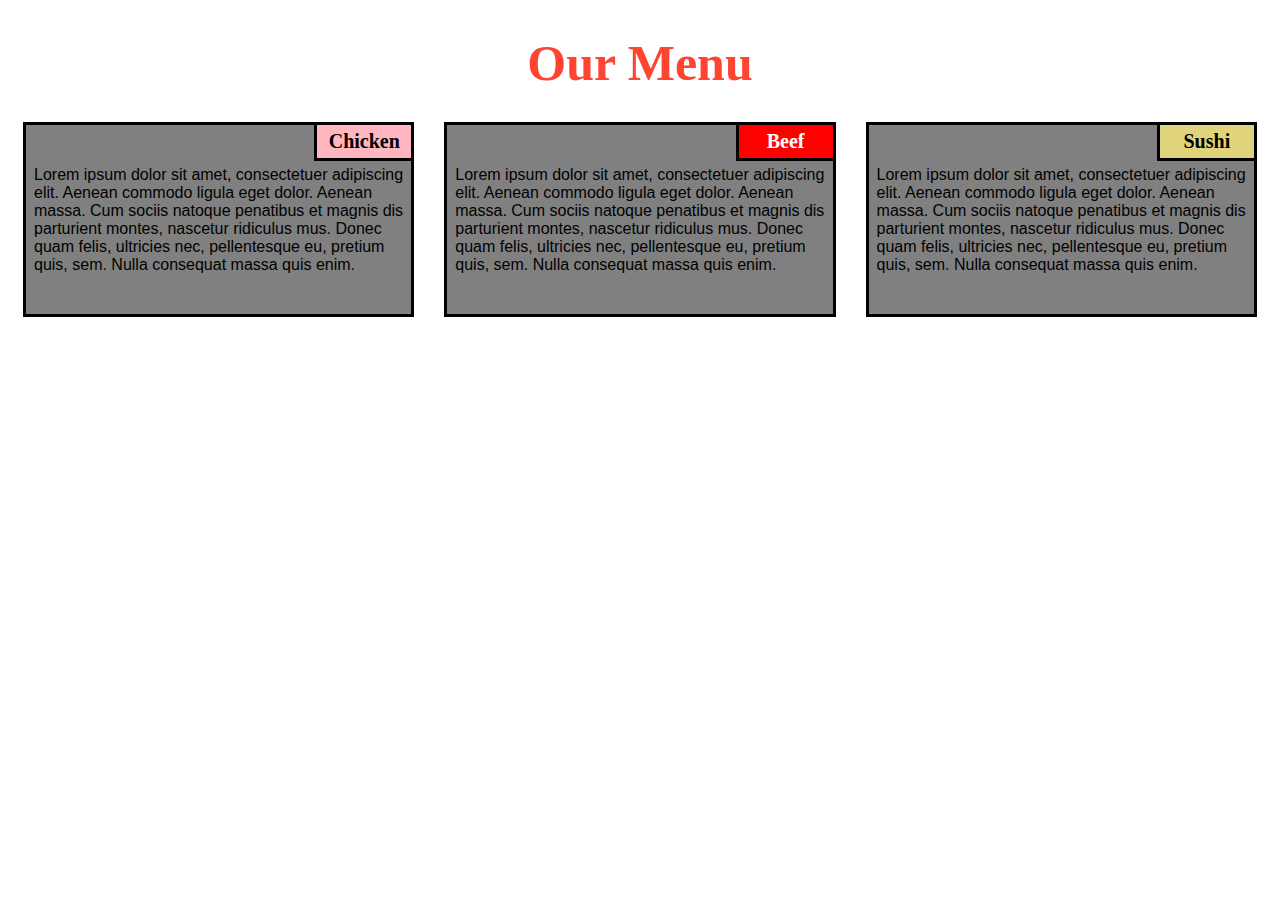
<file: Index.html>
<!DOCTYPE html>
<html>
<head>
    <meta charset="utf-8">
    <title>module2-solution</title>
</head>
<link rel="stylesheet" type="text/css" href="css/style.css">
<body>
    <h1>Our Menu</h1>
    <section class="column-lg-4 colmn-md-6 colmn-sm-12">
        <div>
            <p class="sub1">Chicken</p>
            <p class="content">
                Lorem ipsum dolor sit amet, consectetuer adipiscing elit. Aenean commodo ligula eget dolor. Aenean massa. Cum sociis natoque penatibus et magnis dis parturient montes, nascetur ridiculus mus. Donec quam felis, ultricies nec, pellentesque eu, pretium quis, sem. Nulla consequat massa quis enim.
            </p>
        </div>
    </section>
    <section class="column-lg-4 colmn-md-6 colmn-sm-12">
        <div>
            <p class="sub2">Beef</p>
            <p class="content">
                Lorem ipsum dolor sit amet, consectetuer adipiscing elit. Aenean commodo ligula eget dolor. Aenean massa. Cum sociis natoque penatibus et magnis dis parturient montes, nascetur ridiculus mus. Donec quam felis, ultricies nec, pellentesque eu, pretium quis, sem. Nulla consequat massa quis enim.
        </div>
    </section>
    <section class="column-lg-4 colmn-md-12 colmn-sm-12">
        <div>
            <p class="sub3">Sushi</p>
            <p class="content">
                Lorem ipsum dolor sit amet, consectetuer adipiscing elit. Aenean commodo ligula eget dolor. Aenean massa. Cum sociis natoque penatibus et magnis dis parturient montes, nascetur ridiculus mus. Donec quam felis, ultricies nec, pellentesque eu, pretium quis, sem. Nulla consequat massa quis enim.
            </p>
        </div>
</body>
</html>
</file>
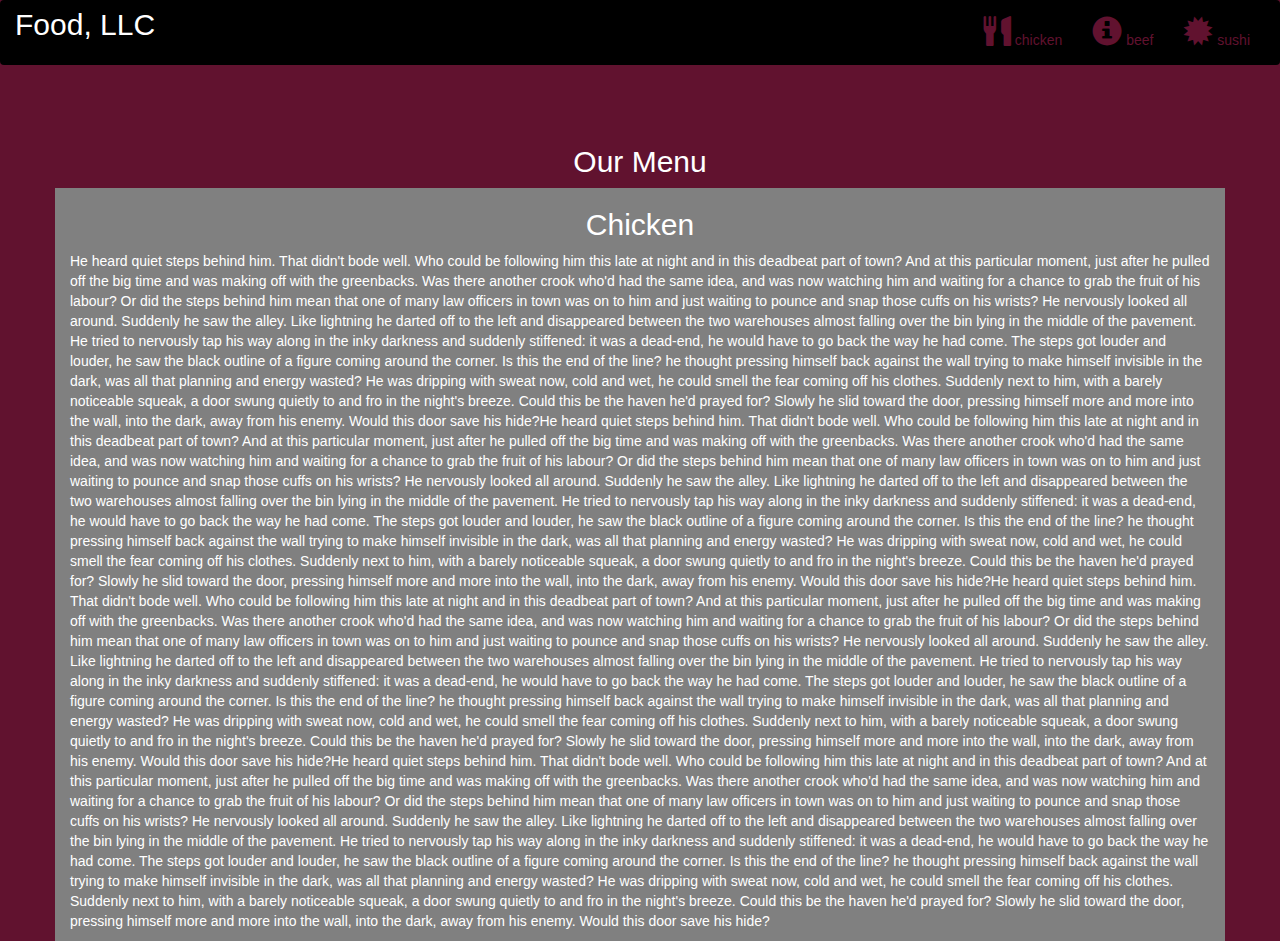
<file: index.html>
<!DOCTYPE html>
<html lang="en">
<head>
  <title>Bootstrap Example</title>
  <meta charset="utf-8">
  <meta name="viewport" content="width=device-width, initial-scale=1">
  <link rel="stylesheet" href="https://maxcdn.bootstrapcdn.com/bootstrap/3.4.1/css/bootstrap.min.css">
  <link rel="stylesheet" type="text/css" href="style.css">
  <script src="https://ajax.googleapis.com/ajax/libs/jquery/3.5.1/jquery.min.js"></script>
  <script src="https://maxcdn.bootstrapcdn.com/bootstrap/3.4.1/js/bootstrap.min.js"></script>
</head>
<body>

<nav class="navbar navbar-inverse">
  <div class="container-fluid">
    <div class="navbar-header">
      <button type="button" class="navbar-toggle" data-toggle="collapse" data-target="#myNavbar">
        <span class="icon-bar"></span>
        <span class="icon-bar"></span>
        <span class="icon-bar"></span>                        
      </button>
      <a class="navbar-brand" href="#" >Food, LLC</a>
    </div>
    <div class="collapse navbar-collapse" id="myNavbar">
    
      <ul class="nav navbar-nav navbar-right" >
        <li style>
        <a href="#" > 
        <span class="glyphicon glyphicon-cutlery"></span> chicken</a>
        </li>
        <li>
        <a href="#" >
        <span class="glyphicon glyphicon-info-sign"></span> beef</a>
        </li>
        <li>
        <a href="#">
        <span class="glyphicon glyphicon-certificate"></span> sushi</a>
        </li>
      </ul>
    </div>
  </div>
</nav>
<br>
<br>  
<h1><p class="text-center">Our Menu</p></h1>


<div id="main-content" class="container">
  <div id="home-tiles" class="row">
      <div class="col-md-12 col-sm-12 col-xs-12">
            
            <p id="chickstory">
          <h2>Chicken</h2>
              He heard quiet steps behind him. That didn't bode well. Who could be following him this late at night and in this deadbeat part of town? And at this particular moment, just after he pulled off the big time and was making off with the greenbacks. Was there another crook who'd had the same idea, and was now watching him and waiting for a chance to grab the fruit of his labour? Or did the steps behind him mean that one of many law officers in town was on to him and just waiting to pounce and snap those cuffs on his wrists? He nervously looked all around. Suddenly he saw the alley. Like lightning he darted off to the left and disappeared between the two warehouses almost falling over the bin lying in the middle of the pavement. He tried to nervously tap his way along in the inky darkness and suddenly stiffened: it was a dead-end, he would have to go back the way he had come. The steps got louder and louder, he saw the black outline of a figure coming around the corner. Is this the end of the line? he thought pressing himself back against the wall trying to make himself invisible in the dark, was all that planning and energy wasted? He was dripping with sweat now, cold and wet, he could smell the fear coming off his clothes. Suddenly next to him, with a barely noticeable squeak, a door swung quietly to and fro in the night's breeze. Could this be the haven he'd prayed for? Slowly he slid toward the door, pressing himself more and more into the wall, into the dark, away from his enemy. Would this door save his hide?He heard quiet steps behind him. That didn't bode well. Who could be following him this late at night and in this deadbeat part of town? And at this particular moment, just after he pulled off the big time and was making off with the greenbacks. Was there another crook who'd had the same idea, and was now watching him and waiting for a chance to grab the fruit of his labour? Or did the steps behind him mean that one of many law officers in town was on to him and just waiting to pounce and snap those cuffs on his wrists? He nervously looked all around. Suddenly he saw the alley. Like lightning he darted off to the left and disappeared between the two warehouses almost falling over the bin lying in the middle of the pavement. He tried to nervously tap his way along in the inky darkness and suddenly stiffened: it was a dead-end, he would have to go back the way he had come. The steps got louder and louder, he saw the black outline of a figure coming around the corner. Is this the end of the line? he thought pressing himself back against the wall trying to make himself invisible in the dark, was all that planning and energy wasted? He was dripping with sweat now, cold and wet, he could smell the fear coming off his clothes. Suddenly next to him, with a barely noticeable squeak, a door swung quietly to and fro in the night's breeze. Could this be the haven he'd prayed for? Slowly he slid toward the door, pressing himself more and more into the wall, into the dark, away from his enemy. Would this door save his hide?He heard quiet steps behind him. That didn't bode well. Who could be following him this late at night and in this deadbeat part of town? And at this particular moment, just after he pulled off the big time and was making off with the greenbacks. Was there another crook who'd had the same idea, and was now watching him and waiting for a chance to grab the fruit of his labour? Or did the steps behind him mean that one of many law officers in town was on to him and just waiting to pounce and snap those cuffs on his wrists? He nervously looked all around. Suddenly he saw the alley. Like lightning he darted off to the left and disappeared between the two warehouses almost falling over the bin lying in the middle of the pavement. He tried to nervously tap his way along in the inky darkness and suddenly stiffened: it was a dead-end, he would have to go back the way he had come. The steps got louder and louder, he saw the black outline of a figure coming around the corner. Is this the end of the line? he thought pressing himself back against the wall trying to make himself invisible in the dark, was all that planning and energy wasted? He was dripping with sweat now, cold and wet, he could smell the fear coming off his clothes. Suddenly next to him, with a barely noticeable squeak, a door swung quietly to and fro in the night's breeze. Could this be the haven he'd prayed for? Slowly he slid toward the door, pressing himself more and more into the wall, into the dark, away from his enemy. Would this door save his hide?He heard quiet steps behind him. That didn't bode well. Who could be following him this late at night and in this deadbeat part of town? And at this particular moment, just after he pulled off the big time and was making off with the greenbacks. Was there another crook who'd had the same idea, and was now watching him and waiting for a chance to grab the fruit of his labour? Or did the steps behind him mean that one of many law officers in town was on to him and just waiting to pounce and snap those cuffs on his wrists? He nervously looked all around. Suddenly he saw the alley. Like lightning he darted off to the left and disappeared between the two warehouses almost falling over the bin lying in the middle of the pavement. He tried to nervously tap his way along in the inky darkness and suddenly stiffened: it was a dead-end, he would have to go back the way he had come. The steps got louder and louder, he saw the black outline of a figure coming around the corner. Is this the end of the line? he thought pressing himself back against the wall trying to make himself invisible in the dark, was all that planning and energy wasted? He was dripping with sweat now, cold and wet, he could smell the fear coming off his clothes. Suddenly next to him, with a barely noticeable squeak, a door swung quietly to and fro in the night's breeze. Could this be the haven he'd prayed for? Slowly he slid toward the door, pressing himself more and more into the wall, into the dark, away from his enemy. Would this door save his hide?
            </p>
      </div>
    </div>
</div>

</body>
</html>
</file>
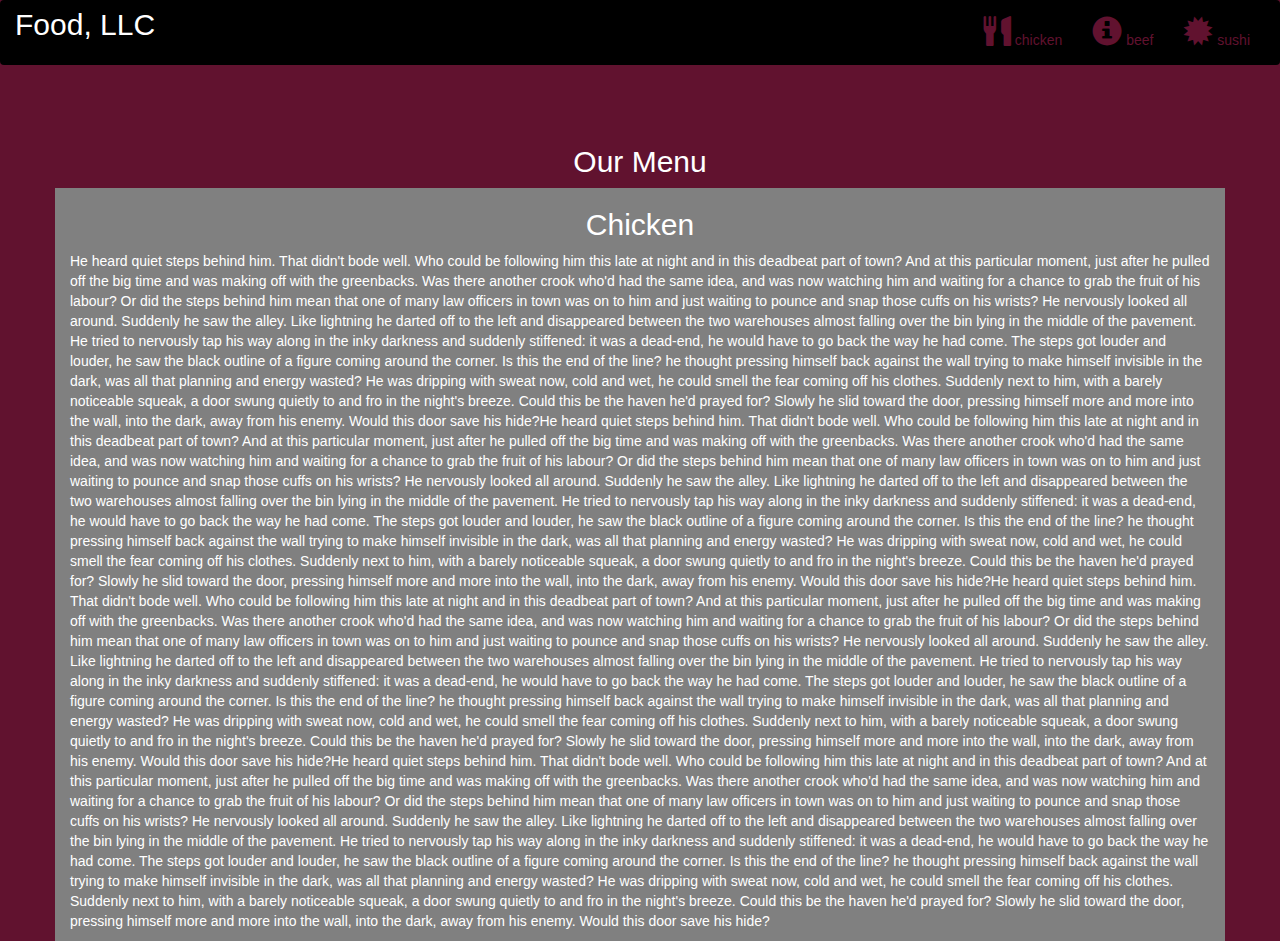
<file: Week3Soln/Index.html>
<!DOCTYPE html>
<html lang="en">
<head>
  <title>Bootstrap Example</title>
  <meta charset="utf-8">
  <meta name="viewport" content="width=device-width, initial-scale=1">
  <link rel="stylesheet" href="https://maxcdn.bootstrapcdn.com/bootstrap/3.4.1/css/bootstrap.min.css">
  <link rel="stylesheet" type="text/css" href="style.css">
  <script src="https://ajax.googleapis.com/ajax/libs/jquery/3.5.1/jquery.min.js"></script>
  <script src="https://maxcdn.bootstrapcdn.com/bootstrap/3.4.1/js/bootstrap.min.js"></script>
</head>
<body>

<nav class="navbar navbar-inverse">
  <div class="container-fluid">
    <div class="navbar-header">
      <button type="button" class="navbar-toggle" data-toggle="collapse" data-target="#myNavbar">
        <span class="icon-bar"></span>
        <span class="icon-bar"></span>
        <span class="icon-bar"></span>                        
      </button>
      <a class="navbar-brand" href="#" >Food, LLC</a>
    </div>
    <div class="collapse navbar-collapse" id="myNavbar">
    
      <ul class="nav navbar-nav navbar-right" >
        <li style>
        <a href="#" > 
        <span class="glyphicon glyphicon-cutlery"></span> chicken</a>
        </li>
        <li>
        <a href="#" >
        <span class="glyphicon glyphicon-info-sign"></span> beef</a>
        </li>
        <li>
        <a href="#">
        <span class="glyphicon glyphicon-certificate"></span> sushi</a>
        </li>
      </ul>
    </div>
  </div>
</nav>
<br>
<br>  
<h1><p class="text-center">Our Menu</p></h1>


<div id="main-content" class="container">
  <div id="home-tiles" class="row">
      <div class="col-md-12 col-sm-12 col-xs-12">
            
            <p id="chickstory">
          <h2>Chicken</h2>
              He heard quiet steps behind him. That didn't bode well. Who could be following him this late at night and in this deadbeat part of town? And at this particular moment, just after he pulled off the big time and was making off with the greenbacks. Was there another crook who'd had the same idea, and was now watching him and waiting for a chance to grab the fruit of his labour? Or did the steps behind him mean that one of many law officers in town was on to him and just waiting to pounce and snap those cuffs on his wrists? He nervously looked all around. Suddenly he saw the alley. Like lightning he darted off to the left and disappeared between the two warehouses almost falling over the bin lying in the middle of the pavement. He tried to nervously tap his way along in the inky darkness and suddenly stiffened: it was a dead-end, he would have to go back the way he had come. The steps got louder and louder, he saw the black outline of a figure coming around the corner. Is this the end of the line? he thought pressing himself back against the wall trying to make himself invisible in the dark, was all that planning and energy wasted? He was dripping with sweat now, cold and wet, he could smell the fear coming off his clothes. Suddenly next to him, with a barely noticeable squeak, a door swung quietly to and fro in the night's breeze. Could this be the haven he'd prayed for? Slowly he slid toward the door, pressing himself more and more into the wall, into the dark, away from his enemy. Would this door save his hide?He heard quiet steps behind him. That didn't bode well. Who could be following him this late at night and in this deadbeat part of town? And at this particular moment, just after he pulled off the big time and was making off with the greenbacks. Was there another crook who'd had the same idea, and was now watching him and waiting for a chance to grab the fruit of his labour? Or did the steps behind him mean that one of many law officers in town was on to him and just waiting to pounce and snap those cuffs on his wrists? He nervously looked all around. Suddenly he saw the alley. Like lightning he darted off to the left and disappeared between the two warehouses almost falling over the bin lying in the middle of the pavement. He tried to nervously tap his way along in the inky darkness and suddenly stiffened: it was a dead-end, he would have to go back the way he had come. The steps got louder and louder, he saw the black outline of a figure coming around the corner. Is this the end of the line? he thought pressing himself back against the wall trying to make himself invisible in the dark, was all that planning and energy wasted? He was dripping with sweat now, cold and wet, he could smell the fear coming off his clothes. Suddenly next to him, with a barely noticeable squeak, a door swung quietly to and fro in the night's breeze. Could this be the haven he'd prayed for? Slowly he slid toward the door, pressing himself more and more into the wall, into the dark, away from his enemy. Would this door save his hide?He heard quiet steps behind him. That didn't bode well. Who could be following him this late at night and in this deadbeat part of town? And at this particular moment, just after he pulled off the big time and was making off with the greenbacks. Was there another crook who'd had the same idea, and was now watching him and waiting for a chance to grab the fruit of his labour? Or did the steps behind him mean that one of many law officers in town was on to him and just waiting to pounce and snap those cuffs on his wrists? He nervously looked all around. Suddenly he saw the alley. Like lightning he darted off to the left and disappeared between the two warehouses almost falling over the bin lying in the middle of the pavement. He tried to nervously tap his way along in the inky darkness and suddenly stiffened: it was a dead-end, he would have to go back the way he had come. The steps got louder and louder, he saw the black outline of a figure coming around the corner. Is this the end of the line? he thought pressing himself back against the wall trying to make himself invisible in the dark, was all that planning and energy wasted? He was dripping with sweat now, cold and wet, he could smell the fear coming off his clothes. Suddenly next to him, with a barely noticeable squeak, a door swung quietly to and fro in the night's breeze. Could this be the haven he'd prayed for? Slowly he slid toward the door, pressing himself more and more into the wall, into the dark, away from his enemy. Would this door save his hide?He heard quiet steps behind him. That didn't bode well. Who could be following him this late at night and in this deadbeat part of town? And at this particular moment, just after he pulled off the big time and was making off with the greenbacks. Was there another crook who'd had the same idea, and was now watching him and waiting for a chance to grab the fruit of his labour? Or did the steps behind him mean that one of many law officers in town was on to him and just waiting to pounce and snap those cuffs on his wrists? He nervously looked all around. Suddenly he saw the alley. Like lightning he darted off to the left and disappeared between the two warehouses almost falling over the bin lying in the middle of the pavement. He tried to nervously tap his way along in the inky darkness and suddenly stiffened: it was a dead-end, he would have to go back the way he had come. The steps got louder and louder, he saw the black outline of a figure coming around the corner. Is this the end of the line? he thought pressing himself back against the wall trying to make himself invisible in the dark, was all that planning and energy wasted? He was dripping with sweat now, cold and wet, he could smell the fear coming off his clothes. Suddenly next to him, with a barely noticeable squeak, a door swung quietly to and fro in the night's breeze. Could this be the haven he'd prayed for? Slowly he slid toward the door, pressing himself more and more into the wall, into the dark, away from his enemy. Would this door save his hide?
            </p>
      </div>
    </div>
</div>

</body>
</html>
</file>
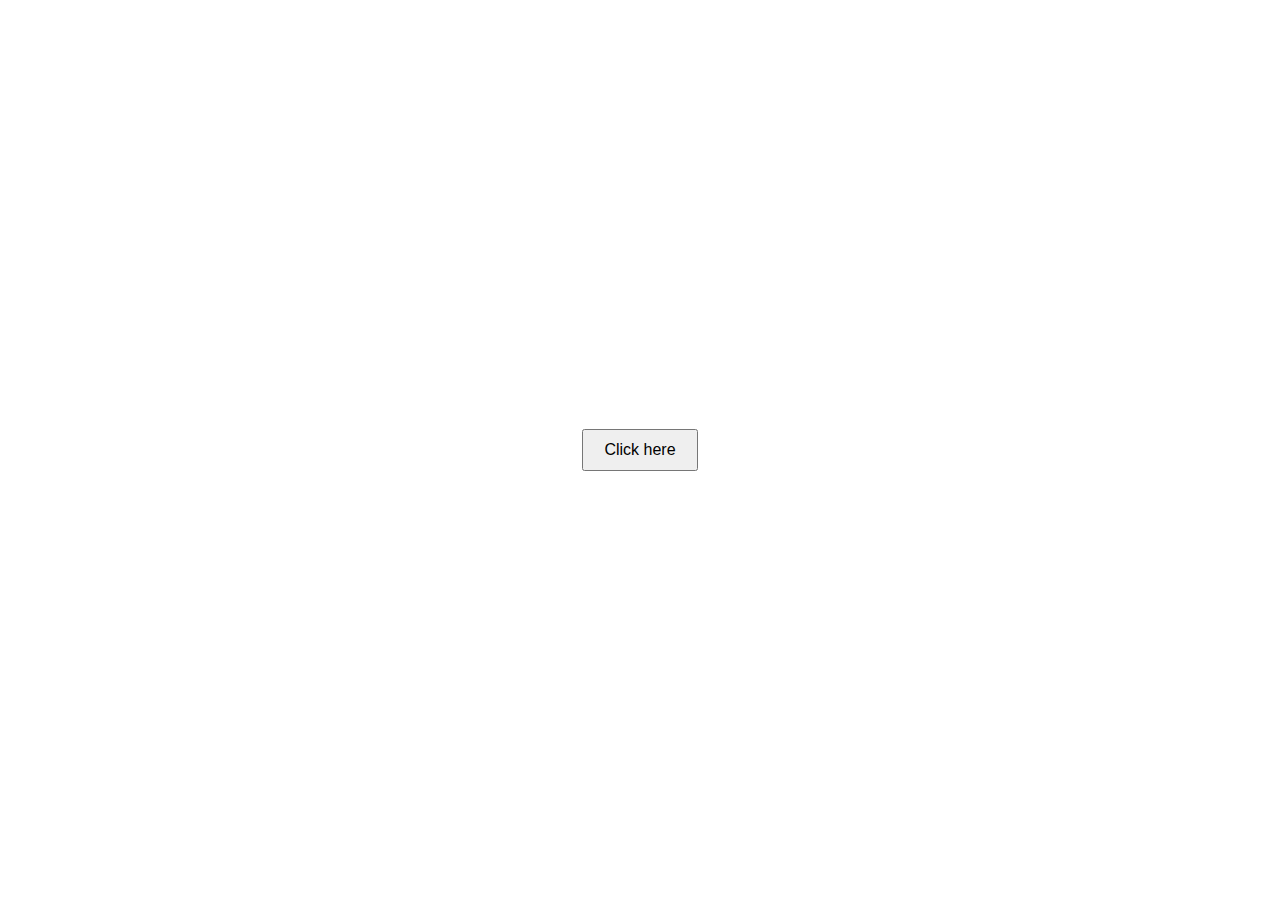
<file: website.html>
<!DOCTYPE html>
<html>
<head>
  <title>Treasure Hunt</title>
  <style>
    body {
      display: flex;
      align-items: center;
      justify-content: center;
      height: 100vh;
      margin: 0;
      font-family: Arial, sans-serif;
    }
    button {
      padding: 10px 20px;
      font-size: 16px;
    }
  </style>
  <script>
    function checkPasskey() {
      var input = prompt("Enter the passkey:");
      if (input === "U472BMT" || input === "u472bmt") {
        window.location.href = "congratulations.html";
      } else {
        alert("Incorrect answer");
      }
    }
  </script>
</head>
<body>
  <button onclick="checkPasskey()">Click here</button>
</body>
</html>
</file>
<file: css/style.css>
* {
        box-sizing: border-box;
    }

    body {
        background-color: white;
    }

    h1 {
       margin-bottom: 15px;
    text-align: center;
    color: #ff4532;
    font-size: 50px;
    }

    section {
        position: relative;
        padding: 15px;
        width: 90%;
    }

    p {
        position: relative;
        clear: right;
    }

    div {
        position: relative;
        background-color: gray;
        border: 3.5px solid black;
        width: 100%;
        margin-left: auto;
        margin-right: auto;
        margin-bottom: auto;
    }

    .sub1 {
        float: right;
        width: 100px;
        padding: 5px;
        margin: -3px -3px 0px;
        border: 3.5px solid black;
        text-align: center;
        font-size: 125%;
        font-weight: bold;
        background-color: #FFB6C1;

    }

    .sub2 {
        float: right;
        color: white;
        width: 100px;
        padding: 5px;
        margin: -3px -3px 0px;
        border: 3.5px solid black;
        text-align: center;
        font-size: 125%;
        font-weight: bold;
        background-color: #FF0000;

    }

    .sub3 {
        color: black;
        float: right;
        width: 100px;
        padding: 5px;
         margin: -3px -3px 0px;
        border: 3.5px solid black;
        text-align: center;
        font-size: 125%;
        font-weight: bold;
        background-color: rgb(223, 212, 121);

    }

    .content {
        padding: 5px;
        border: none;
        background-color: gray;
        font-family: Helvetica;
        color: black;
        margin: 3px ;
        height: 150px;
        overflow: auto;
    }

    .row {
        width: 90%;
    }

    /*desktop version*/
    @media (min-width: 992px) {
        .column-lg-4 {
            float: left;
            width: 33.33%;
        }
    }

    /*tablet version*/
    @media (min-width: 768px) and (max-width: 991px) {
        .colmn-md-6 {
            float: left;
            width: 50%;
            margin-left: auto;
            margin-right: auto;
        }

        .colmn-md-12 {
            float: left;
            width: 100%;
            margin-left: auto;
            margin-right: auto;
        }
    }

    /*mobile version*/
    @media (max-width: 767px) {
        .colmn-sm-12 {
            float: left;
            width: 100%;
        }
    }
</file>
<file: style.css>
*{
	margin: 0;
	padding: 0;
	
}
.navbar{

border: none;
background-color: black;
color: #61122F;
}
body{
	background-color: #61122F;
	color: white;
}
.glyphicon{
	font-size: 30px;
	color:#61122F; 
}

.center{
	width: 90%;
	background-color: grey;

}
.container
{
	background-color: grey;
}
.text-center{
	font-size: 30px;
}

h2{
	text-align: center;
}
#myNavbar ul li a {
	color: #61122F;
}
.navbar-brand{
font-size: 30px;	
}
</file>
<file: Week3Soln/style.css>
*{
	margin: 0;
	padding: 0;
	
}
.navbar{

border: none;
background-color: black;
color: #61122F;
}
body{
	background-color: #61122F;
	color: white;
}
.glyphicon{
	font-size: 30px;
	color:#61122F; 
}

.center{
	width: 90%;
	background-color: grey;

}
.container
{
	background-color: grey;
}
.text-center{
	font-size: 30px;
}

h2{
	text-align: center;
}
#myNavbar ul li a {
	color: #61122F;
}
.navbar-brand{
font-size: 30px;	
}
</file>
